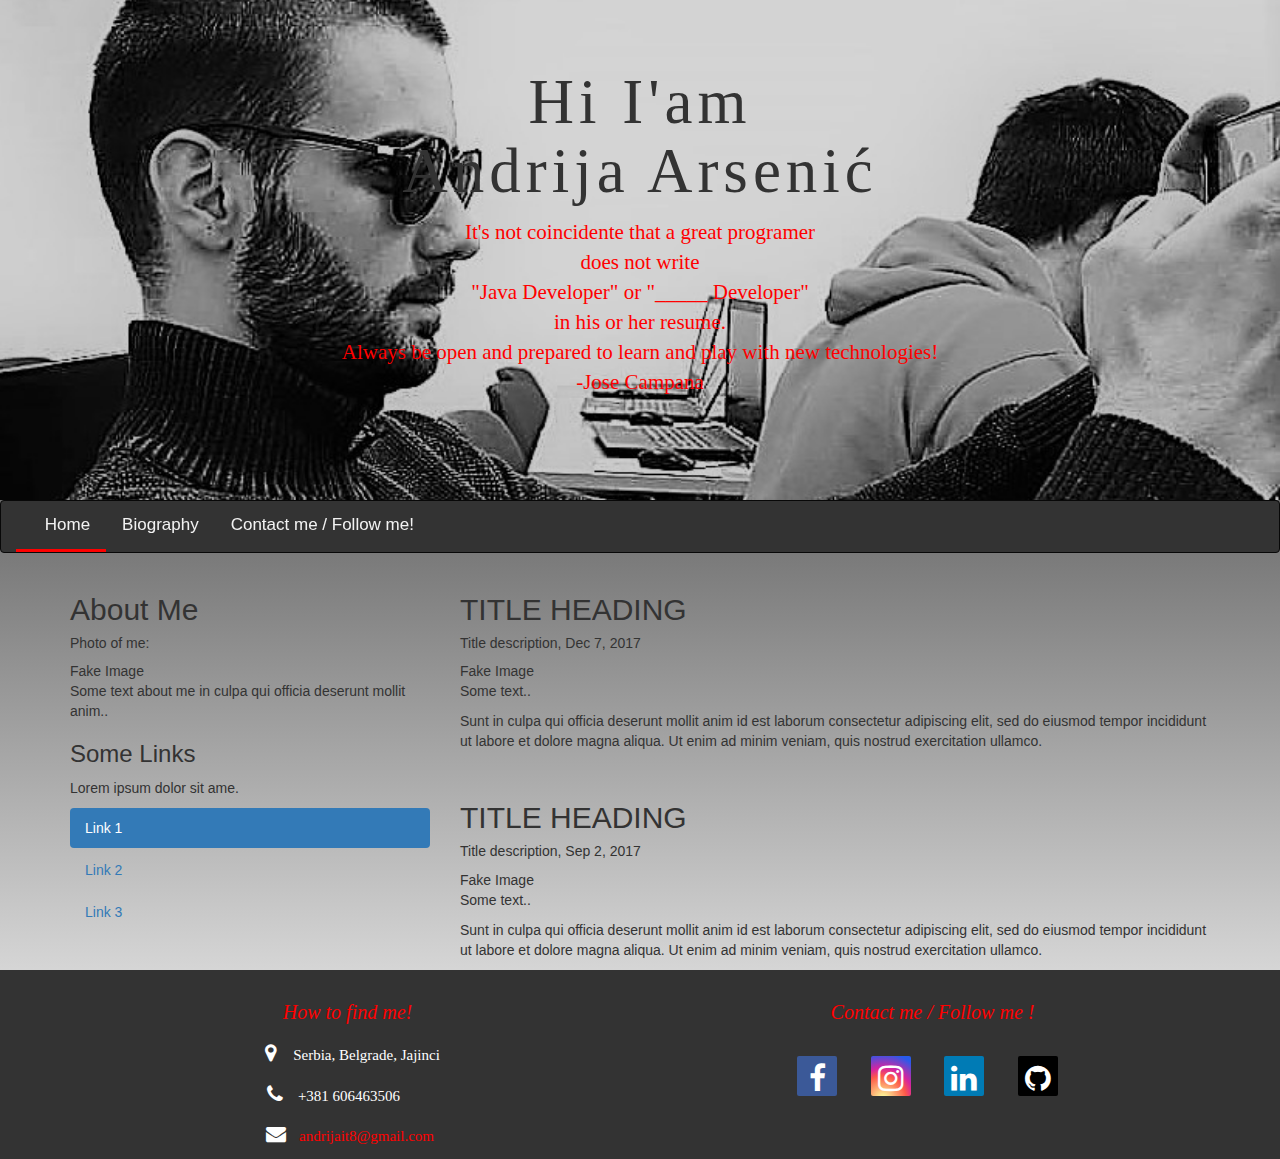
<file: Arsa.html>
<!DOCTYPE html>
<html lang="en">

<head>
    <title>My Website</title>
    <meta charset="utf-8">
    <meta name="viewport" content="width=device-width, initial-scale=1.0">
    <link rel="stylesheet" href="https://maxcdn.bootstrapcdn.com/bootstrap/3.4.0/css/bootstrap.min.css">
    <script src="https://ajax.googleapis.com/ajax/libs/jquery/3.3.1/jquery.min.js"></script>
    <script src="https://maxcdn.bootstrapcdn.com/bootstrap/3.4.0/js/bootstrap.min.js"></script>
    <link rel="stylesheet" href="https://use.fontawesome.com/releases/v5.6.3/css/all.css"
        integrity="sha384-UHRtZLI+pbxtHCWp1t77Bi1L4ZtiqrqD80Kn4Z8NTSRyMA2Fd33n5dQ8lWUE00s/" crossorigin="anonymous">
    <script src="//cdnjs.cloudflare.com/ajax/libs/jquery/3.2.1/jquery.min.js"></script>
    <script src="//cdnjs.cloudflare.com/ajax/libs/jquery/3.2.1/jquery.min.js"></script>
    <link rel="stylesheet" href="https://cdnjs.cloudflare.com/ajax/libs/font-awesome/4.7.0/css/font-awesome.min.css">
    <link rel="stylesheet" href="main.css">
    <link rel="stylesheet" href="Footer.css">
    <script src="main.js"></script>
</head>

<body>
    <!--Zaglavlje-->
    <div class="jumbotron text-center" style="margin-bottom:0%">
        <h1 id="naslov">Hi I'am<br>Andrija Arsenić</h1>
        <p id="citat">
            <bold>It's not coincidente that a great programer<br>does not write<br>
                "Java Developer" or "_____ Developer"<br>in his or her resume.<br>
                Always be open and prepared to learn and play with new technologies!<br>
                -Jose Campana</bold>
        </p>
    </div>

    <!--Nav BAR-->

    <nav id="topnav" class="navbar navbar-inverse">
        <div class="container-fluid">
            <div class="btn-group">
                <ul class="nav navbar-nav">
                    <li><a class="active" href="#"><i class="fas fa-home "></i>Home</a></li>
                    <li><a href="Biography.html">Biography</a></li>
                    <li><a data-target="#modal" data-toggle="modal" href="#">Contact me / Follow me!</a></li>
                </ul>
            </div>
        </div>
    </nav>

    <!--POCETAK MODALA-->

    <div class="modal fade" id="modal" tabindex="-1" role="dialog" aria-labelledby="modaltext" aria-hidden="true">
        <div class="modal-dialog" role="document">
            <div class="modal-content">
                <div class="modal-header">
                    <h3 id="modaltext">Contact me! / Follow me!</h3>
                </div>
                <div class="modal-body">

                    <ul class="modal-ul">
                        <li><a><i class="fab fa-instagram fleft padding-right"></i> </a>
                            <p>Instagram <a target="_blank" href="https://www.instagram.com/arsa.js/"><br>arsa.js</a>
                            </p>
                        </li>
                        <li><a><i class="fab fa-facebook fleft padding-right"></i> </a>
                            <p id="move">Facebook <a target="_blank"
                                    href="https://www.facebook.com/andrija.arsenic"><br>Andrija
                                    Arsenic</a></p>
                        </li>
                        <li><a><i class="fab fa-linkedin fleft padding-right"></i> </a>
                            <p>LinkedIn <a target="_blank"
                                    href="https://www.linkedin.com/in/andrija-arsenić-691737163/"><br>Andrija
                                    Arsenic</a></p>
                        </li>
                        <li><a><i class="fab fa-github fleft padding-right"></i> </a>
                            <p>GitHub <a target="_blank" href="https://github.com/ArsaBB"><br>ArsaBB</a></p>
                        </li>
                    </ul>
                    <button id="closeModal" type="button" class="btn btn-secondary" data-dismiss="modal">Close</button>
                </div>
            </div>
        </div>
    </div>
    <!--KRAJ MODALA -->

    <!--Sredina strane-->

    <div class="container">
        <div class="row">
            <div class="col-sm-4">
                <h2>About Me</h2>
                <h5>Photo of me:</h5>
                <div class="fakeimg">Fake Image</div>
                <p>Some text about me in culpa qui officia deserunt mollit anim..</p>
                <h3>Some Links</h3>
                <p>Lorem ipsum dolor sit ame.</p>
                <ul class="nav nav-pills nav-stacked">
                    <li class="active"><a href="#">Link 1</a></li>
                    <li><a href="#">Link 2</a></li>
                    <li><a href="#">Link 3</a></li>
                </ul>
                <hr class="hidden-sm hidden-md hidden-lg">
            </div>
            <div class="col-sm-8">
                <h2>TITLE HEADING</h2>
                <h5>Title description, Dec 7, 2017</h5>
                <div class="fakeimg">Fake Image</div>
                <p>Some text..</p>
                <p>Sunt in culpa qui officia deserunt mollit anim id est laborum consectetur adipiscing elit, sed do
                    eiusmod tempor incididunt ut labore et dolore magna aliqua. Ut enim ad minim veniam, quis nostrud
                    exercitation ullamco.</p>
                <br>
                <h2>TITLE HEADING</h2>
                <h5>Title description, Sep 2, 2017</h5>
                <div class="fakeimg">Fake Image</div>
                <p>Some text..</p>
                <p>Sunt in culpa qui officia deserunt mollit anim id est laborum consectetur adipiscing elit, sed do
                    eiusmod tempor incididunt ut labore et dolore magna aliqua. Ut enim ad minim veniam, quis nostrud
                    exercitation ullamco.</p>
            </div>
        </div>
    </div>

    <!--FOOTER-->
    <section id="footer">
        <div class="container">
            <div class="row">
                <div class="col-md-6 footer-box ">
                    <p id="how" class="con">How to find me!</p>
                    <P><i class="fa fa-map-marker" aria-hidden="true"></i>Serbia, Belgrade, Jajinci</P>
                    <P><i class="fa fa-phone" aria-hidden="true"></i>+381 606463506</P>
                    <P><i class="fa fa-envelope" aria-hidden="true"></i><a id="mail"
                            href="mailto:andrijait8@gmail.com">andrijait8@gmail.com</a></P>
                </div>

                <div class="col-md-6 footer-box1">
                    <p class="con">Contact me / Follow me !</p>
                    <a target="_blank" href="https://www.facebook.com/andrija.arsenic" class="fa fa-facebook"></a>
                    <a target="_blank" href="https://www.instagram.com/arsa.js/" class="fa fa-instagram"></a>
                    <a target="_blank" href="https://www.linkedin.com/in/andrija-arsenić-691737163/"
                        class="fa fa-linkedin"></a>
                    <a target="_blank" href="https://github.com/ArsaBB" class="fa fa-github"></a>
                </div>
            </div>
        </div>
    </section>
</body>

</html>
</file>
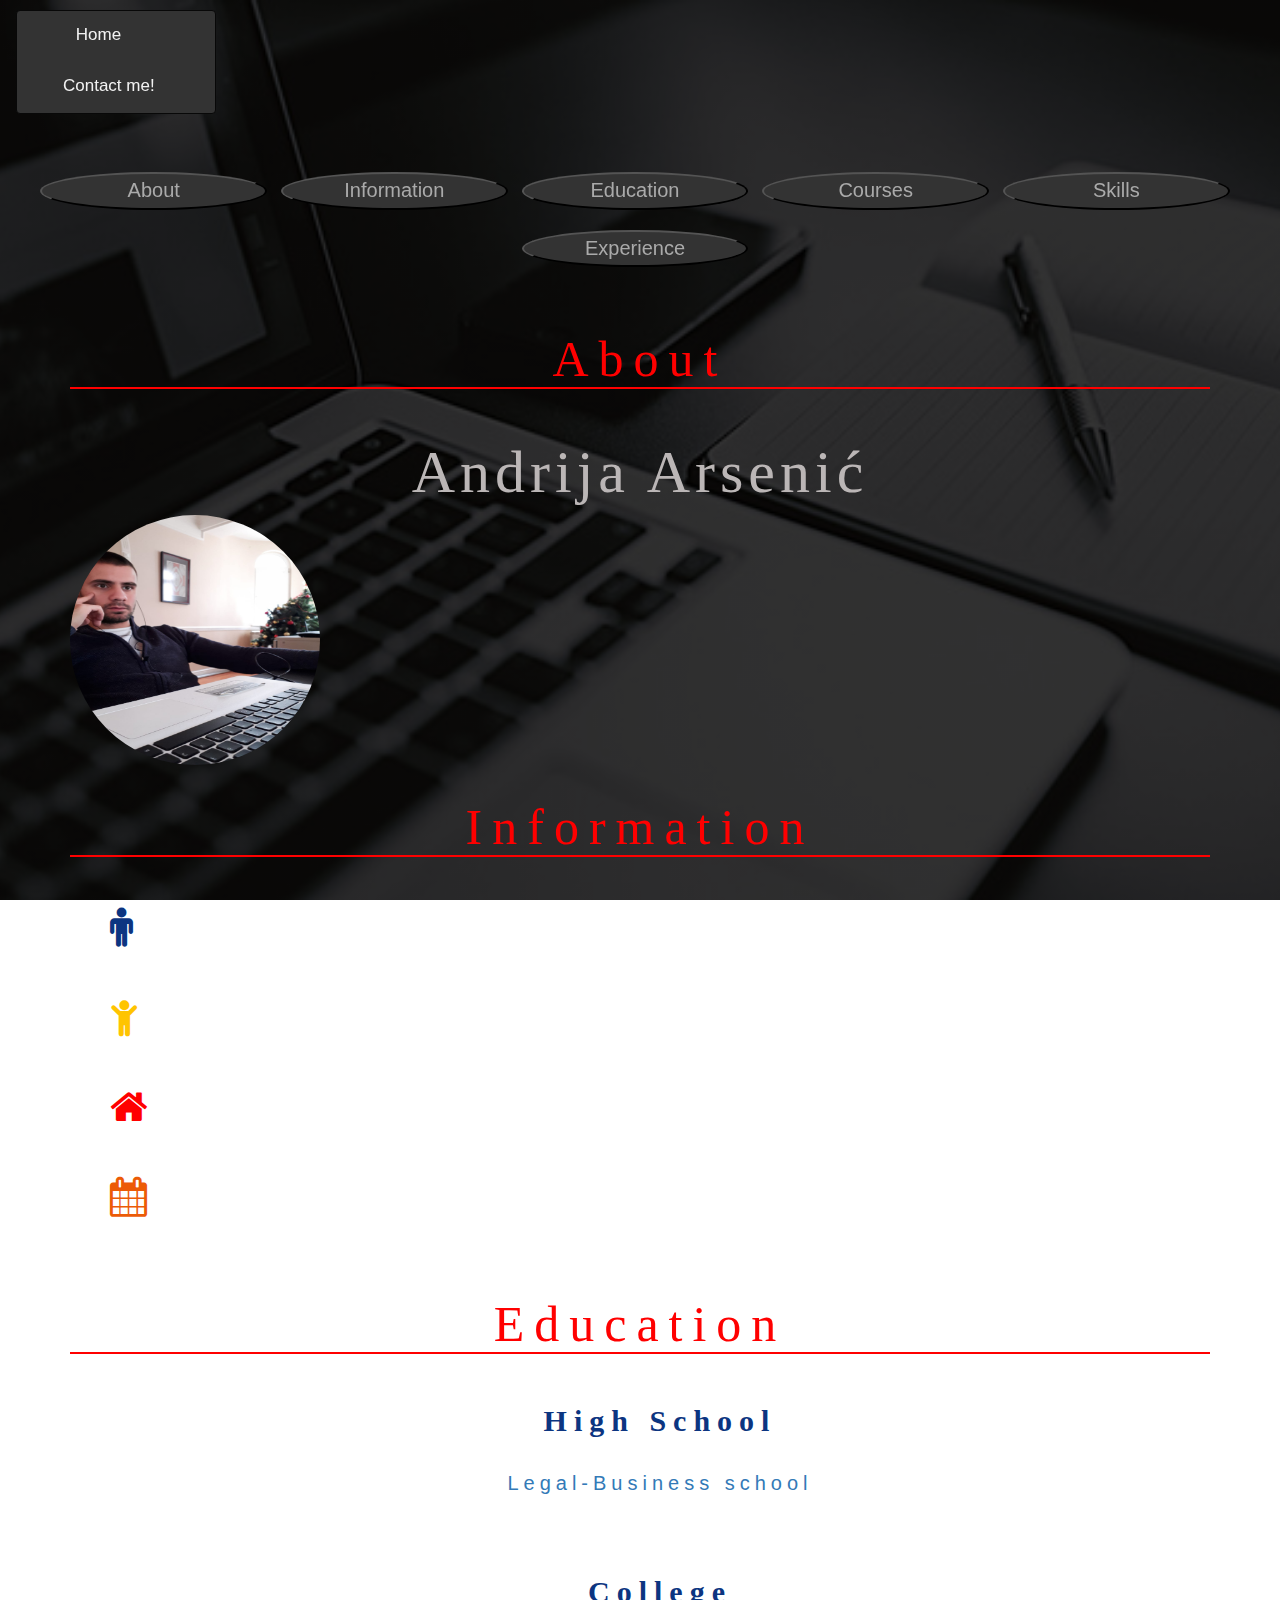
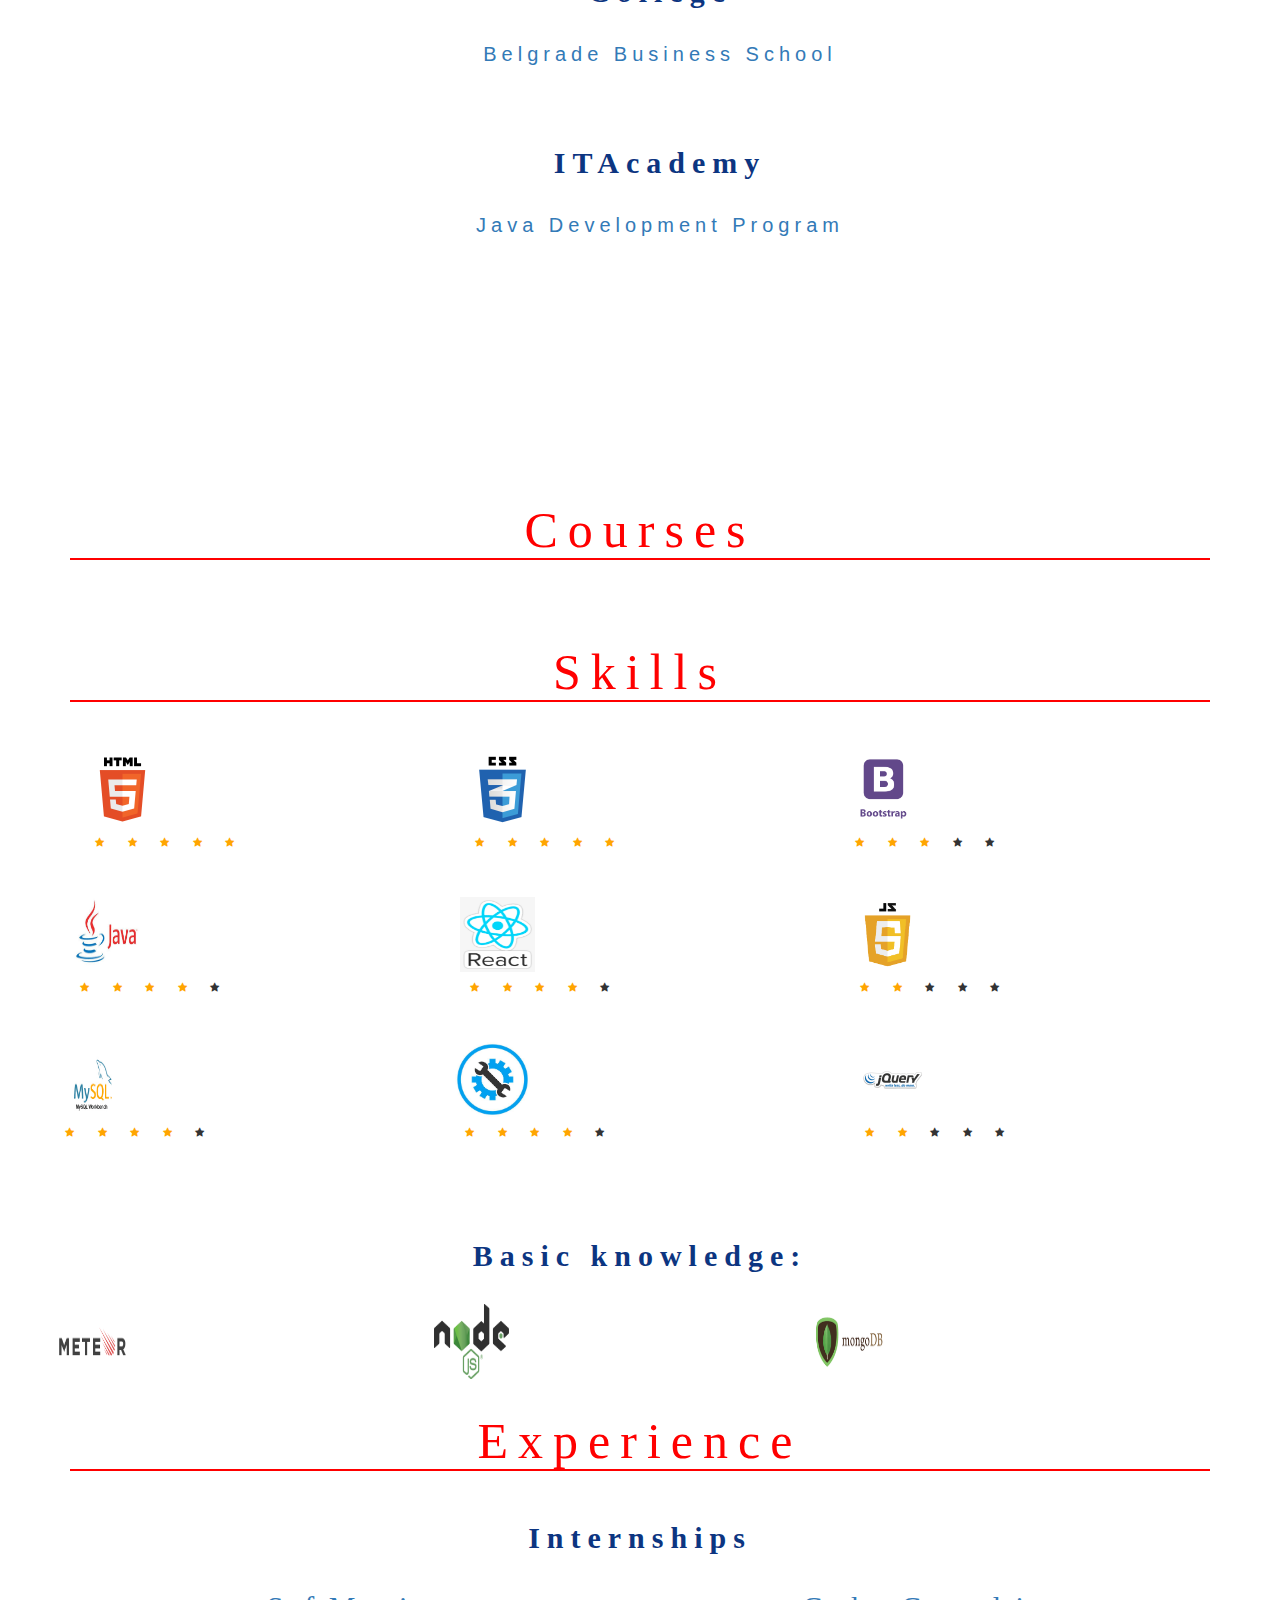
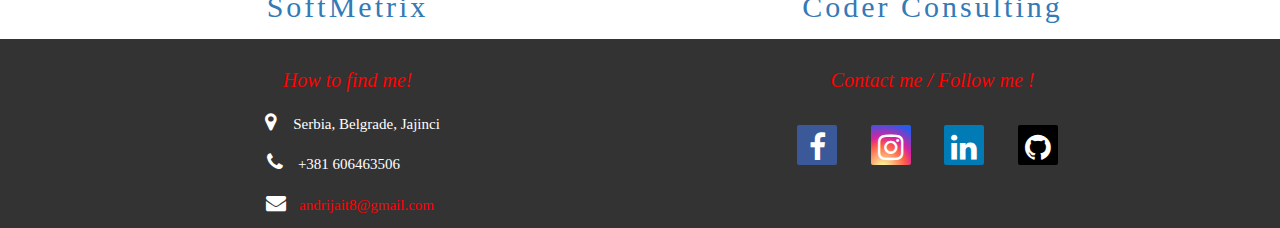
<file: Biography.html>
<!DOCTYPE html>
<html lang="en">

<head>
    <title>Biography</title>
    <meta charset="utf-8">
    <meta name="viewport" content="width=device-width, initial-scale=1">
    <link rel="stylesheet" href="https://maxcdn.bootstrapcdn.com/bootstrap/3.4.0/css/bootstrap.min.css">
    <script src="https://ajax.googleapis.com/ajax/libs/jquery/3.3.1/jquery.min.js"></script>
    <script src="https://maxcdn.bootstrapcdn.com/bootstrap/3.4.0/js/bootstrap.min.js"></script>
    <link rel="stylesheet" href="https://use.fontawesome.com/releases/v5.6.3/css/all.css"
        integrity="sha384-UHRtZLI+pbxtHCWp1t77Bi1L4ZtiqrqD80Kn4Z8NTSRyMA2Fd33n5dQ8lWUE00s/" crossorigin="anonymous">
    <script src="//cdnjs.cloudflare.com/ajax/libs/jquery/3.2.1/jquery.min.js"></script>
    <script src="//cdnjs.cloudflare.com/ajax/libs/jquery/3.2.1/jquery.min.js"></script>
    <link rel="stylesheet" href="https://cdnjs.cloudflare.com/ajax/libs/font-awesome/4.7.0/css/font-awesome.min.css">
    <link rel="stylesheet" href="Biography.css">
    <link rel="stylesheet" href="Footer.css">
    <script src="main.js"></script>
</head>

<!--Nav BAR-->

<div class="header">

    <Body id="slika">
        <div class="row">
            <div class="col-md-12">
                <nav id=topnav class="navbar navbar-inverse ">
                    <div class="container-fluid">
                        <div class="collapse navbar-collapse">
                            <ul class="nav navbar-nav">
                                <li><a href="Arsa.html"><i class="fas fa-home "></i>Home</a></li>
                                <li><a data-target="#modal" data-toggle="modal" href="#">Contact me!</a></li>
                            </ul>
                        </div>
                    </div>
                </nav>
            </div>
        </div>

        <div class="row">
            <div class="col-md-12">
                <div class="btn-group-wrap ">
                    <button id="btn">About</button>
                    <button id="btn">Information</button>
                    <button id="btn">Education</button>
                    <button id="btn">Courses</button>
                    <button id="btn">Skills</button>
                    <button id="btn">Experience</button>
                </div>
            </div>
        </div>
</div>

<!--POCETAK MODALA-->

<div class="modal fade" id="modal" tabindex="-1" role="dialog" aria-labelledby="modaltext" aria-hidden="true">
    <div class="modal-dialog" role="document">
        <div class="modal-content">
            <div class="modal-header">
                <h3 id="modaltext">Contact me! / Follow me!</h3>
            </div>
            <div class="modal-body">

                <ul class="modal-ul">
                    <li><a><i class="fab fa-instagram fleft padding-right"></i> </a>
                        <p>Instagram <a target="_blank" href="https://www.instagram.com/arsa.js/"><br>arsa.js</a></p>
                    </li>
                    <li><a><i class="fab fa-facebook fleft padding-right"></i> </a>
                        <p id="move">Facebook <a target="_blank"
                                href="https://www.facebook.com/andrija.arsenic"><br>Andrija
                                Arsenic</a></p>
                    </li>
                    <li><a><i class="fab fa-linkedin fleft padding-right"></i> </a>
                        <p>LinkedIn <a target="_blank"
                                href="https://www.linkedin.com/in/andrija-arsenić-691737163/"><br>Andrija
                                Arsenic</a></p>
                    </li>
                    <li><a><i class="fab fa-github fleft padding-right"></i> </a>
                        <p>GitHub <a target="_blank" href="https://github.com/ArsaBB"><br>ArsaBB</a></p>
                    </li>
                </ul>
                <button id="closeModal" type="button" class="btn btn-secondary" data-dismiss="modal">Close</button>
            </div>
        </div>
    </div>
</div>

<!--KRAJ MODALA -->



<div class="container">
    <section id="section1" class="row">
        <div id="about" class="col-md-12">
            <h2>About</h2>
            <h1>Andrija Arsenić</h1>
            <img id="moja" src="ja.jpg">
        </div>
    </section>

    <section id="section2" class="row">
        <div id="about" class="col-md-12">
            <h2>Information</h2>
            <ul>
                <li> <i class="fa fa-male" aria-hidden="true"></i>Andrija Arsenić</li>
                <li><i class="fa fa-child" aria-hidden="true"></i>Born in: Belgrade, Serbia</li>
                <li> <i id="kuca" class="fa fa-home" aria-hidden="true"></i>Live in: Belgrade</li>
                <li> <i class="fa fa-calendar" aria-hidden="true"></i>Date of birth: 08.01.1995.</li>
            </ul>
        </div>
    </section>

    <section id="section3" class="row">
        <div id="Education" class="col-md-12">
            <h2>Education</h2>
            <ul>
                <h3>High School</h3>
                <li><a target="_blank" href="http://www.pps.rs">Legal-Business school</a> <br>2010-2014<br>Legal
                    technician</li>
                <h3>College</h3>
                <li><a target="_blank" href="http://www.bbs.edu.rs">Belgrade Business School</a><br>(2014-
                    present)<br>Management</li>
                <h3>ITAcademy</h3>
                <li><a target="_blank" href="https://www.it-akademija.com">Java Development Program</a><br>
                    (sept.2017- nov.2018)<br>
                    <div class="row" id="nabrajanje">
                        <div class="col-md-6" id="nabrajanjeL">
                            ~Java Core Programing<br>
                            ~Advanced Java Programing<br>
                            ~Java GUI Programing<br>
                            ~Java Web Programing<br>
                            ~Java Web Services and XML<br>
                            ~Object/relational mapping/Hibernate<br>
                            ~Spring Framework<br>

                        </div>
                        <div class="col-md-6" id="nabrajanjeD">
                            ~Introduction to HTML and CSS<br>
                            ~Core JavaScript Programing<br>
                            ~MySQL Programing and Administration<br>
                        </div>
                    </div>
                </li>
            </ul>
        </div>
    </section>

    <section id="section4" class="row">
        <div id="about" class="col-md-12">
            <h2>Courses</h2>
        </div>
    </section>

    <section id="section5" class="row">
        <div id="about" class="col-md-12">
            <h2>Skills</h2>
            <div class="col-md-4">
                <img id="html5" src="html5.png" alt="icon">
                <span class="fa fa-star checked"></span>
                <span class="fa fa-star checked"></span>
                <span class="fa fa-star checked"></span>
                <span class="fa fa-star checked"></span>
                <span class="fa fa-star checked"></span>
            </div>

            <div class="col-md-4">
                <img id="html5" src="css3.png" alt="icon">
                <span class="fa fa-star checked"></span>
                <span class="fa fa-star checked"></span>
                <span class="fa fa-star checked"></span>
                <span class="fa fa-star checked"></span>
                <span class="fa fa-star checked"></span>
            </div>
            <div class="col-md-4">
                <img id="html5" src="bootstrap.png" alt="icon">
                <span class="fa fa-star checked"></span>
                <span class="fa fa-star checked"></span>
                <span class="fa fa-star checked"></span>
                <span class="fa fa-star"></span>
                <span class="fa fa-star"></span>
            </div>

            <div class="row">
                <div class="col-md-4">
                    <img id="html5" src="java.jpg" alt="icon">
                    <span class="fa fa-star checked"></span>
                    <span class="fa fa-star checked"></span>
                    <span class="fa fa-star checked"></span>
                    <span class="fa fa-star checked"></span>
                    <span class="fa fa-star"></span>
                </div>

                <div class="col-md-4">
                    <img id="html5" src="react.png" alt="icon">
                    <span class="fa fa-star checked"></span>
                    <span class="fa fa-star checked"></span>
                    <span class="fa fa-star checked"></span>
                    <span class="fa fa-star checked"></span>
                    <span class="fa fa-star"></span>
                </div>
                <div class="col-md-4">
                    <img id="html5" src="js.png" alt="icon">
                    <span class="fa fa-star checked"></span>
                    <span class="fa fa-star checked"></span>
                    <span class="fa fa-star "></span>
                    <span class="fa fa-star"></span>
                    <span class="fa fa-star"></span>
                </div>
                <div id="posle" class="row">
                    <div class="col-md-4">
                        <img id="html5" src="mysql.png" alt="icon">
                        <span class="fa fa-star checked"></span>
                        <span class="fa fa-star checked"></span>
                        <span class="fa fa-star checked"></span>
                        <span class="fa fa-star checked"></span>
                        <span class="fa fa-star"></span>
                    </div>

                    <div class="col-md-4">
                        <img id="html5" src="npm.png" alt="icon">
                        <span class="fa fa-star checked"></span>
                        <span class="fa fa-star checked"></span>
                        <span class="fa fa-star checked"></span>
                        <span class="fa fa-star checked"></span>
                        <span class="fa fa-star"></span>
                    </div>
                    <div class="col-md-4">
                        <img id="html5" src="jquery_logo.png" alt="icon">
                        <span class="fa fa-star checked"></span>
                        <span class="fa fa-star checked"></span>
                        <span class="fa fa-star "></span>
                        <span class="fa fa-star"></span>
                        <span class="fa fa-star"></span>
                    </div>
                </div>
                <div>
                    <h3>Basic knowledge:</h3>
                    <img src="meteor.png" alt="icon" id="html5">
                    <img src="node.png" alt="icon" id="html5">
                    <img src="mongo.png" alt="icon" id="html5">
                </div>
            </div>
    </section>

    <section id="section6" class="row">
        <div id="about" class="col-md-12">
            <h2>Experience</h2>
            <h3>Internships</h3>
            <div id="prakse" class="row">
                <div class="col-md-6">
                    <p><a target="_blank" href="http://softmetrixgroup.com">SoftMetrix</a><br>

                    </p>
                </div>
                <div class="col-md-6">
                    <p><a target="_blank" href="http://coderconsulting.de">Coder Consulting</a><br>

                    </p>
                </div>
            </div>
        </div>
    </section>
</div>

<!--FOOTER-->
<section id="footer">
    <div class="container">
        <div class="row">
            <div class="col-md-6 footer-box ">
                <p id="how" class="con">How to find me!</p>
                <P><i class="fa fa-map-marker" aria-hidden="true"></i>Serbia, Belgrade, Jajinci </P>
                <P><i class="fa fa-phone" aria-hidden="true"></i>+381 606463506</P>
                <P><i class="fa fa-envelope" aria-hidden="true"></i><a id="mail"
                        href="mailto:andrijait8@gmail.com">andrijait8@gmail.com</a></P>
            </div>

            <div class="col-md-6 footer-box1">
                <p class="con">Contact me / Follow me !</p>
                <a target="_blank" href="https://www.facebook.com/andrija.arsenic" class="fa fa-facebook"></a>
                <a target="_blank" href="https://www.instagram.com/arsa.js/" class="fa fa-instagram"></a>
                <a target="_blank" href="https://www.linkedin.com/in/andrija-arsenić-691737163/"
                    class="fa fa-linkedin"></a>
                <a target="_blank" href="https://github.com/ArsaBB" class="fa fa-github"></a>

            </div>
        </div>
    </div>
</section>
</Body>

<script>
    $(document).ready(function () {
        $('#navbar').click(function () {
            $('html, body').animate({
                scrollTop: $($.attr(this, 'href')).offset().top - 100
            }, 1200);
            return false;
        });
        $('.project-window').attr('data-aos-duration', '900');
        AOS.init();
    });
</script>

</html>
</file>
<file: main.css>
.jumbotron{
    height: 500px;
    background-image: url(academy.jpg);
    background-position: center;
    background-size: cover;
}
#naslov{
  font-family: Cambria;
  letter-spacing: 5px;
}
#citat{
  font-family: Cambria;
  color: red;
}

body{
    background-color: #fdfdff;
    background: linear-gradient(black, white);
}
#topnav {
  background-color: #333;
  overflow: hidden;
  width: 100%;
  position: sticky;
  top: 0;
  z-index: 10;
}


#topnav a {
  float: left;
  display: block;
  color: #f2f2f2;
  text-align: center;
  padding: 14px 16px;
  text-decoration: none;
  font-size: 17px;
  border-bottom: 3px solid transparent;
}

#topnav a:hover {
  border-bottom: 3px solid red;
}

#topnav a.active {
  border-bottom: 3px solid red;
}

  .modal-dialog{
    align-content: center;
  }

  .modal-header{
    background-color:   #101010;
    text-align: center;   
  }
  #modaltext{
      color: rgb(247, 245, 245);
  }
  #closeModal{
      width: 4cm;
      background-color: #101010;
      -webkit-text-fill-color: #aaa;
      font-size: 15px;
      font-style: italic;
  }
  .modal-body{
    background: #929191;
}
  .modal-body .fab{
  float: left;
  margin-right: 10px;
  background: none;
  font-size: 14px;
}
#move{
margin-left: 23px;
}

.modal-ul { margin:0px ; list-style-type:none ; font-size:14px; padding:0px 0px 10px 0px ; }
.modal-ul li {padding:0px 0px 5px 0px;}
.modal-ul li a{ color:red;}
.modal-ul li a:hover{text-decoration:none; text-decoration: underline; }
.modal-ul { float:left;}
.modal-ul { padding-right:10px; }
.modal-ul {margin:0px; list-style-type:none; padding:0px 220px;}
.modal-ul li p { display:table; }
.modal-ul li i { margin-top:5px;}
.modal-ul {
	white-space: nowrap;
}

.sticky {
    position: fixed;
    top: 0;
    width: 100%;
  }
  .sticky + .content {
    padding-top: 102px;
  }
  #navbar{
    z-index:1;
  }
</file>
<file: Footer.css>
#footer{
    height: 5cm;
    background-color: #333;
    width: 100%;

    bottom: 0;
    left: 0;
}
.con{
    font-style: oblique;
    font-family: sans-serif;
    font-size: 20px;
    padding-top: 5%;
}
.footer-box
{
    text-align: center;
    font-size: 15px;
    font-family: Cambria;
}
.footer-box1
{
   text-align: center;
   font-family: Cambria;
}
.footer-box .fa
  {
     margin-right: 8px;
     font-size: 20px;
     height: 30px;
     width: 30px;
     text-align: center;
      padding-top: 7px;
      border-radius: 2px;
      color: #fff;
  }
  .footer-box1 .fa
  {
     margin-right: 20px;
     font-size: 30px;
     height: 40px;
     width: 40px;
     text-align: center;
      padding-top: 7px;
      border-radius: 2px;
      color: #fff;
      text-decoration: none;
      margin-top: 20px;
      margin-left: 10px;
  }
  #mail{
    color: red;
  }
  #footer .footer-box1 p {
    color: red;
    font-family: Cambria;
  }
  #how{
    color: red;
    font-family: Cambria;
  }
  .fa-phone{
    margin-left: -35px;
    transition: transform .2s;
  }
  .fa-phone:hover{
    -ms-transform: scale(1.5);
    -webkit-transform: scale(1.5); 
    transform: scale(1.5);
  }
  .fa-map-marker{
    transition: transform .2s;
  }
  .fa-map-marker:hover{
    -ms-transform: scale(1.5);
    -webkit-transform: scale(1.5); 
    transform: scale(1.5);
  }
  .fa-envelope{
    transition: transform .2s;  
  }
  .fa-envelope:hover{
    -ms-transform: scale(1.5);
    -webkit-transform: scale(1.5); 
    transform: scale(1.5);
  }

  .fa-facebook {
    background: #3B5998;
    color: white;
    margin-bottom: 5px;
    transition: transform .2s;
  }
  .fa-facebook:hover{
    -ms-transform: scale(1.5);
    -webkit-transform: scale(1.5); 
    transform: scale(1.5);  
  }

  .fa-instagram {
    background: radial-gradient(circle at 30% 107%, #fdf497 0%, #fdf497 5%, #fd5949 45%,#d6249f 60%,#285AEB 90%);
    color: white;
    margin-bottom: 5px;
    transition: transform .2s;
  }
  .fa-instagram:hover{
    -ms-transform: scale(1.5); 
    -webkit-transform: scale(1.5); 
    transform: scale(1.5);
  }

.fa-linkedin {
  background: #007bb5;
  color: white;
  margin-bottom: 5px;
  transition: transform .2s;
}
.fa-linkedin:hover{
    -ms-transform: scale(1.5); 
    -webkit-transform: scale(1.5); 
    transform: scale(1.5);   
}
.fa-github{
  background: black;
  color: white;
  transition: transform .2s;
} 
.fa-github:hover{
    -ms-transform: scale(1.5); 
    -webkit-transform: scale(1.5); 
    transform: scale(1.5); 
} 
.footer-box P{
  color: #fff;
}
.footer-box1 P{
    color: #fff;
  }
</file>
<file: Biography.css>
.header {
  padding: 10px 16px;
  color: #f1f1f1;
  position: sticky;
  top: 0;
  z-index: 10;
}
@media screen and (max-width: 100%) {
  #section1, #section2, #section3, #section4, #section5, #section6  {
    margin-left: 150px;
  }
}

#slika {
    background-image: linear-gradient(rgba(0, 0, 0, 0.8), rgba(0, 0, 0, 0.8)), url("laptop.jpg");
    height: 100%;
    background-position: center;
    background-repeat: no-repeat;
    background-size: cover;
    position: relative;
    overflow-x: hidden;
  background-attachment: fixed;
  }
  #about{
      padding-top: 15px;
      font-family: Cambria;
  }
  #about i{
    font-size: 40px;
    padding-bottom: 50px;
    padding-right: 30px;
  }
  #about ul{
    list-style-type:none;
    color: white;
    font-size: 24px ; 
  }
.fa-calendar{
    color: rgb(236, 91, 6);
  }
  .fa-calendar:hover{
    -ms-transform: scale(1.5);
    -webkit-transform: scale(1.5); 
    transform: scale(1.5);
  }
#about .fa-home {
    color: red;
  }
#about .fa-home:hover {
  -ms-transform: scale(1.5);
  -webkit-transform: scale(1.5); 
  transform: scale(1.5);
 }
.fa-child{
    color: rgb(255, 196, 0);
  }
  .fa-child:hover{
    -ms-transform: scale(1.5);
    -webkit-transform: scale(1.5); 
    transform: scale(1.5);
  }
.fa-male{
    color: rgb(12, 53, 129); 
  }
  .fa-male:hover{
    -ms-transform: scale(1.5);
    -webkit-transform: scale(1.5); 
    transform: scale(1.5);
  }

  
#Education{
  text-align: center;
}
#nabrajanjeL{
  text-align: left ;
  font-size: 16px;
}
#nabrajanje{
margin-top: 30px;
}
#nabrajanjeD{
  text-align: left ;
  font-size: 16px;
}
#Education ul li{
  list-style-type: none;
  text-align: center;
  font-size: 20px;
  color: white;
  letter-spacing: 5px;
}
#prakse p{
  text-align: center;
  font-size: 30px;
  color: white;
  letter-spacing: 3px;
}
.fa-star{
  margin: 10px;
  font-size: 10px;
}
.checked {
  color: orange;
}
#html5{
  height: 75px;
  width: 75px;
  margin-right: 300px;
  
}
.col-md-4{
  margin-bottom: 40px;
}
#posle::after
{
   content: '';
   background: white;
   height: 2px;
   width: 100%;
   margin-left: auto;
   margin-right: auto;
   margin-bottom: 50px;
   display: block; 
}

  h3{
    text-align: center;
    font-weight: bold;
    font-size: 30px;
    letter-spacing: 7px;
      font-family: Cambria;
      color: rgb(12, 53, 129);
      margin-bottom: 5px;
  }
  h3::after{
    content: '';
   background:white;
   height: 2px;
   margin-bottom: 30px;
   margin-left: auto;
   margin-right: auto;
   display: block;
   width: 35%;
  }

  h2{
      text-align: center;
      font-size: 50px;
      color:red;
      letter-spacing: 10px;
      font-family: Cambria;
  }
  h2::after
{
   content: '';
   background:red;
   height: 2px;
   width: 100%;
   margin-left: auto;
   margin-right: auto;
   margin-bottom: 50px;
   display: block; 
}
  h1{
    text-align: center;
    font-size: 60px;
    letter-spacing: 5px;
    color:rgb(187, 182, 182);
    font-family: Cambria;
  }

#moja{
    height: 250px;
    width: 250px;
    border-radius: 50%;  
  }
  
#topnav {
    background-color: #333;
    overflow: hidden;
    width: 16%;
  }
  #topnav a {
    float: left;
    display: block;
    color: #f2f2f2;
    text-align: center;
    padding: 14px 16px;
    text-decoration: none;
    font-size: 17px;
    border-bottom: 3px solid transparent;
  
  }
  #topnav a:hover {
    border-bottom: 3px solid red;
  }
  #topnav a.active {
    border-bottom: 3px solid red;
  }

 .btn-group-wrap{
     margin: 0 auto;
     text-align: center;
     top:0;
     z-index: 10;
     padding-top: 1cm;
 }
 #btn{
     background-color:#333;
     margin-bottom: 20px;
     margin-right: 10px;
     width: 6cm;
     height: 1cm;
     font-size:20px;
     text-decoration: none;
     color: #aaa;
    border-radius: 50%;
    
 }
 #btn:focus{
     outline: none;
     border-bottom: 5px solid red;
 }
 #btn:hover{
     color: red;
 }

 .modal-dialog{
    align-content: center;
  }

  .modal-header{
    background-color:   #101010;
    text-align: center;   
  }
  #modaltext{
      color: rgb(247, 245, 245);
  }
  #closeModal{
      width: 4cm;
      background-color: #101010;
      -webkit-text-fill-color: #aaa;
      font-size: 15px;
      font-style: italic;
  }
  .modal-body{
    background: #929191;
}
  .modal-body .fab{
  float: left;
  margin-right: 10px;
  background: none;
  font-size: 14px;
}
#move{
margin-left: 23px;
}

.modal-ul { margin:0px ; list-style-type:none ; font-size:14px; padding:0px 0px 10px 0px ; }
.modal-ul li {padding:0px 0px 5px 0px;}
.modal-ul li a{ color:red;}
.modal-ul li a:hover{text-decoration:none; text-decoration: underline; }
.modal-ul { float:left;}
.modal-ul { padding-right:10px; }
.modal-ul {margin:0px; list-style-type:none; padding:0px 220px;}
.modal-ul li p { display:table; }
.modal-ul li i { margin-top:5px;}
.modal-ul {
	white-space: nowrap;
}
</file>
